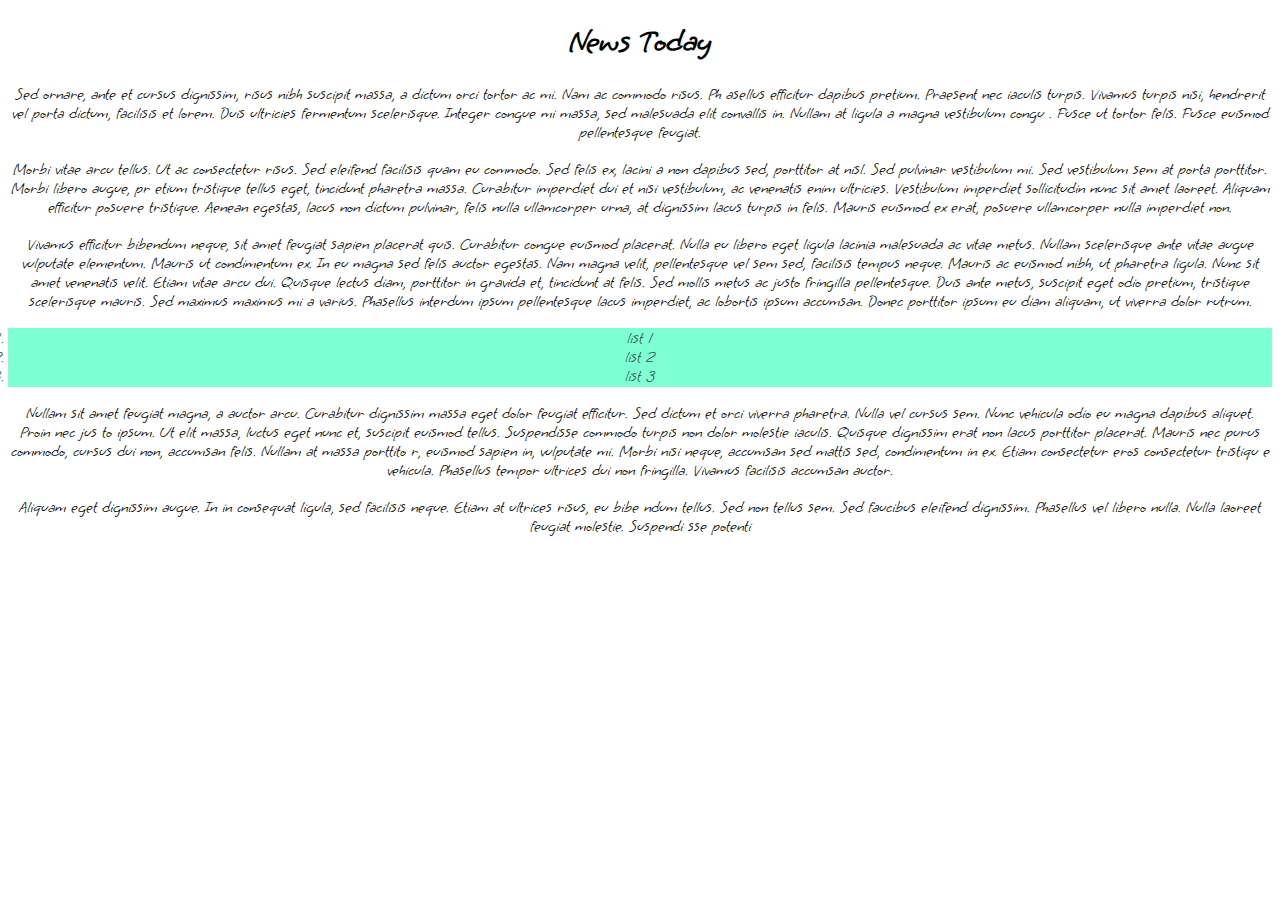
<file: Testing/index.html>
<!DOCTYPE html>
<html lang="en">
<head>
    <meta charset="UTF-8">
    <meta name="viewport" content="width=device-width, initial-scale=1.0">
    <link rel="stylesheet" href="style.css">
    <title>News</title>
</head>
<body>
 
    <h1>News Today</h1>

    <p>Sed ornare, ante et cursus dignissim, risus nibh suscipit massa, a dictum orci tortor ac mi. Nam ac commodo risus. Ph
        asellus efficitur dapibus pretium. Praesent nec iaculis turpis. Vivamus turpis nisi, hendrerit vel porta dictum, facilisis et lorem.
         Duis ultricies fermentum scelerisque. Integer congue mi massa, sed malesuada elit convallis in. Nullam at ligula a magna vestibulum congu
         . Fusce ut tortor felis. Fusce euismod pellentesque feugiat.</p>

    <p>Morbi vitae arcu tellus. Ut ac consectetur risus. Sed eleifend facilisis quam eu commodo. Sed felis ex, lacini
        a non dapibus sed, porttitor at nisl. Sed pulvinar vestibulum mi. Sed vestibulum sem at porta porttitor. Morbi libero augue, pr
        etium tristique tellus eget, tincidunt pharetra massa. Curabitur imperdiet dui et nisi vestibulum, ac venenatis enim ultricies. Vestibulum
         imperdiet sollicitudin nunc sit amet laoreet. Aliquam efficitur posuere tristique. Aenean egestas, lacus non dictum pulvinar, felis nulla 
         ullamcorper urna, at dignissim lacus turpis in felis. Mauris euismod ex erat, posuere ullamcorper nulla imperdiet non.</p>
        
    <p>Vivamus efficitur bibendum neque, sit amet feugiat sapien placerat quis. 
        Curabitur congue euismod placerat. Nulla eu libero eget ligula lacinia malesuada ac vitae metus. 
        Nullam scelerisque ante vitae augue vulputate elementum. Mauris ut condimentum ex. In eu magna sed felis auctor egestas. 
        Nam magna velit, pellentesque vel sem sed, facilisis tempus neque. Mauris ac euismod nibh, ut pharetra ligula. 
        Nunc sit amet venenatis velit. Etiam vitae arcu dui. Quisque lectus diam, porttitor in gravida et, tincidunt at felis. 
        Sed mollis metus ac justo fringilla pellentesque. Duis ante metus, suscipit eget odio pretium, tristique scelerisque mauris. 
        Sed maximus maximus mi a varius. Phasellus interdum ipsum pellentesque lacus imperdiet, ac lobortis ipsum accumsan. Donec porttitor 
        ipsum eu diam aliquam, ut viverra dolor rutrum.</p>

        <ol>
            <li>list 1</li>
            <li>list 2</li>
            <li>list 3</li>
        </ol>
        
    <p>Nullam sit amet feugiat magna, a auctor arcu. Curabitur dignissim massa eget dolor feugiat efficitur. 
        Sed dictum et orci viverra pharetra. Nulla vel cursus sem. Nunc vehicula odio eu magna dapibus aliquet. Proin nec jus
        to ipsum. Ut elit massa, luctus eget nunc et, suscipit euismod tellus. Suspendisse commodo turpis non dolor molestie iaculis. 
        Quisque dignissim erat non lacus porttitor placerat. Mauris nec purus commodo, cursus dui non, accumsan felis. Nullam at massa porttito
        r, euismod sapien in, vulputate mi. Morbi nisi neque, accumsan sed mattis sed, condimentum in ex. Etiam consectetur eros consectetur tristiqu
        e vehicula. Phasellus tempor ultrices dui non fringilla. Vivamus facilisis accumsan auctor.</p>
        
    <p>Aliquam eget dignissim augue. In in consequat ligula, sed facilisis neque. Etiam at ultrices risus, eu bibe
        ndum tellus. Sed non tellus sem. Sed faucibus eleifend dignissim. Phasellus vel libero nulla. Nulla laoreet feugiat molestie. Suspendi
        sse potenti</p>

</body>
</html>
</file>
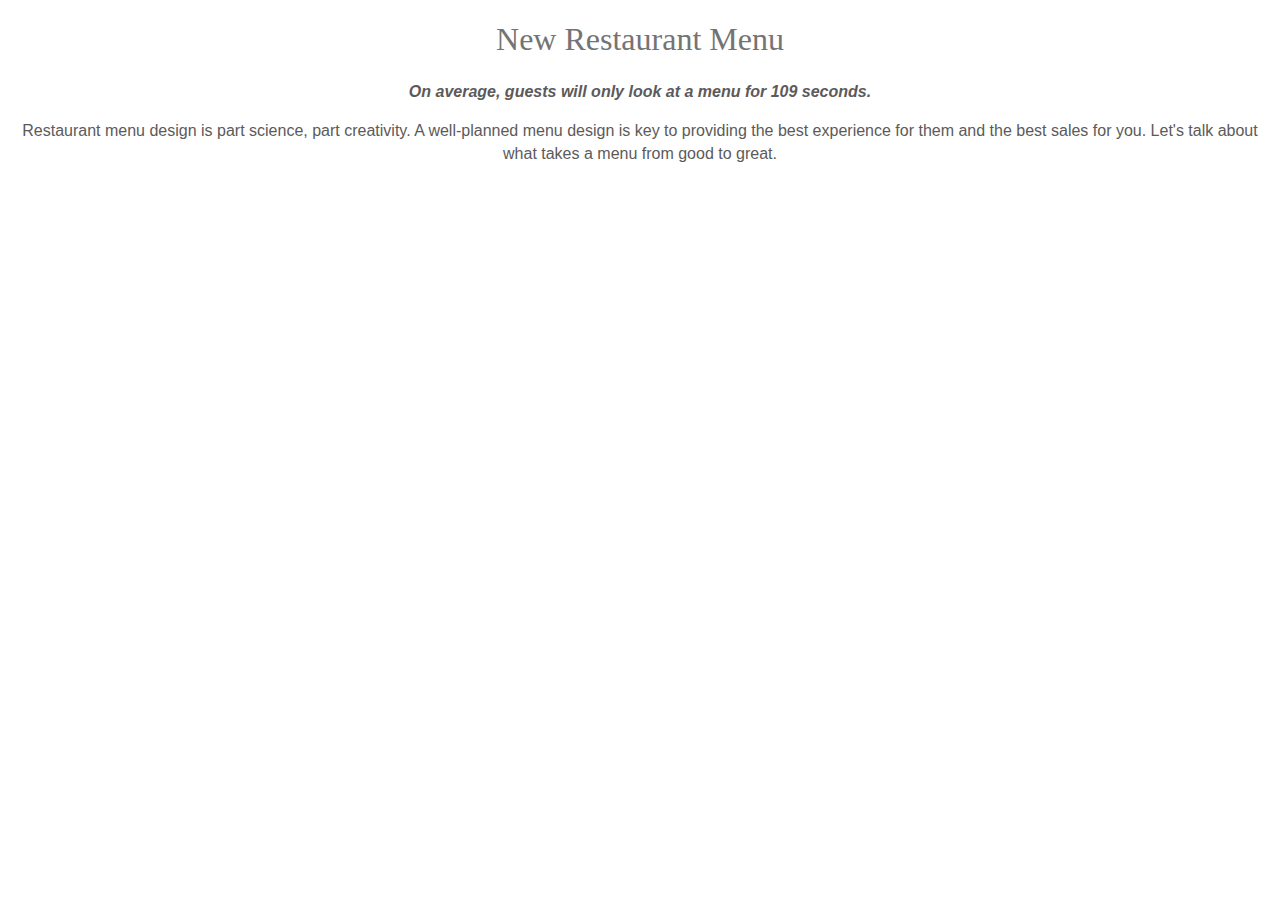
<file: Typograohy_exercise/01_Restaurant-Menu/index.html>
<!DOCTYPE html>
<html lang="en">
<head>
    <meta charset="UTF-8">
    <meta name="viewport" content="width=device-width, initial-scale=1.0">
    <title>Resturant Menu</title>
    <style>
        body{
            text-align: center;
        }
        
        h1 {
            font-family: "Sentinel A", "Sentinel B", "Georgia", "Times New Roman", "Times", serif;
            font-weight: 400;
            line-height: 1.15;
            color: #747474;
        }

        span {
            font-family: "Graphik Semibold Web", "Open Sans", "Helvetica Neue", "Helvetica, Arial", sans-serif;
            font-style: oblique;
            font-weight: 600;
            font-size: 16px;
            line-height: 1.46;
            color: #5c5a5a;
        }

        p {
            font-family: "Graphik Regular Web", "Helvetica Neue", "Helvetica, Arial", sans-serif ;
            font-weight: 400;
            font-size: 16px;
            line-height: 1.46;
            color: #5c5a5a;
        }
    </style>
</head>
<body>
    <article>
        <h1>New Restaurant Menu</h1>
        <span>On average, guests will only look at a menu for 109 seconds.</span>
        <p>Restaurant menu design is part science, part creativity.
             A well-planned menu design is key to providing the best experience for them and the best sales for you. 
             Let's talk about what takes a menu from good to great.</p>
    </article>
</body>
</html>
</file>
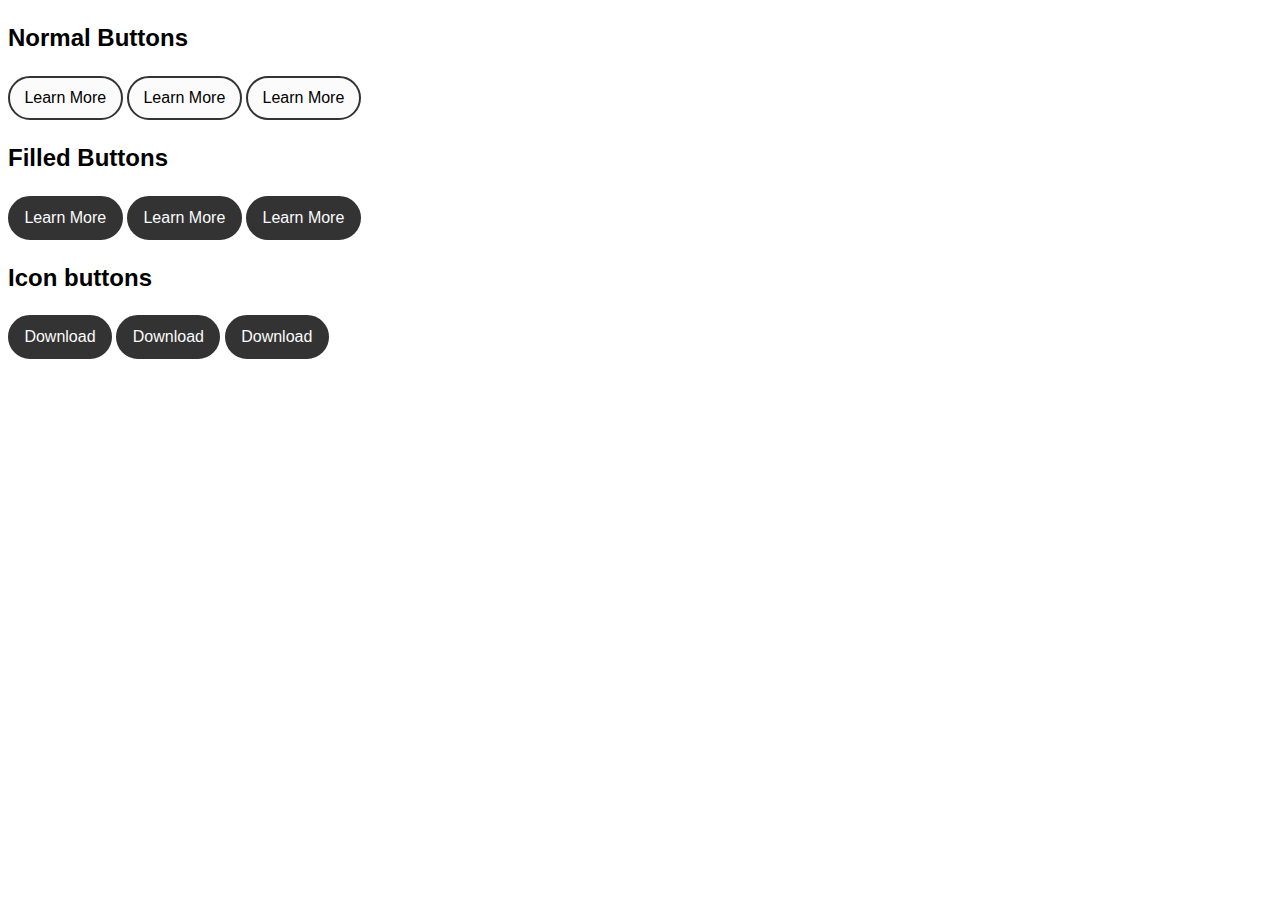
<file: Typograohy_exercise/04_Buttons-css/index.html>
<!DOCTYPE html>
<html lang="en">
<head>
    <meta charset="UTF-8">
    <meta name="viewport" content="width=device-width, initial-scale=1.0">
    <link rel="stylesheet" href="styles.css">
    <title>Buttons CSS</title>
</head>
<body>
    <h2>Normal Buttons</h2>
        <a class="button">Learn More</a>
        <button class="button">Learn More</button>
        <button class="button">Learn More</button>
    <h2>Filled Buttons</h2>
        <a class="button fill">Learn More</a>
        <button class="button fill">Learn More</button>
        <button class="button fill hover">Learn More</button>
    <h2>Icon buttons</h2>
        <a class="button fill">Download</a>
        <button class="button fill">Download</button>
        <button class="button fill hover">Download</button>
</body>
</html>
</file>
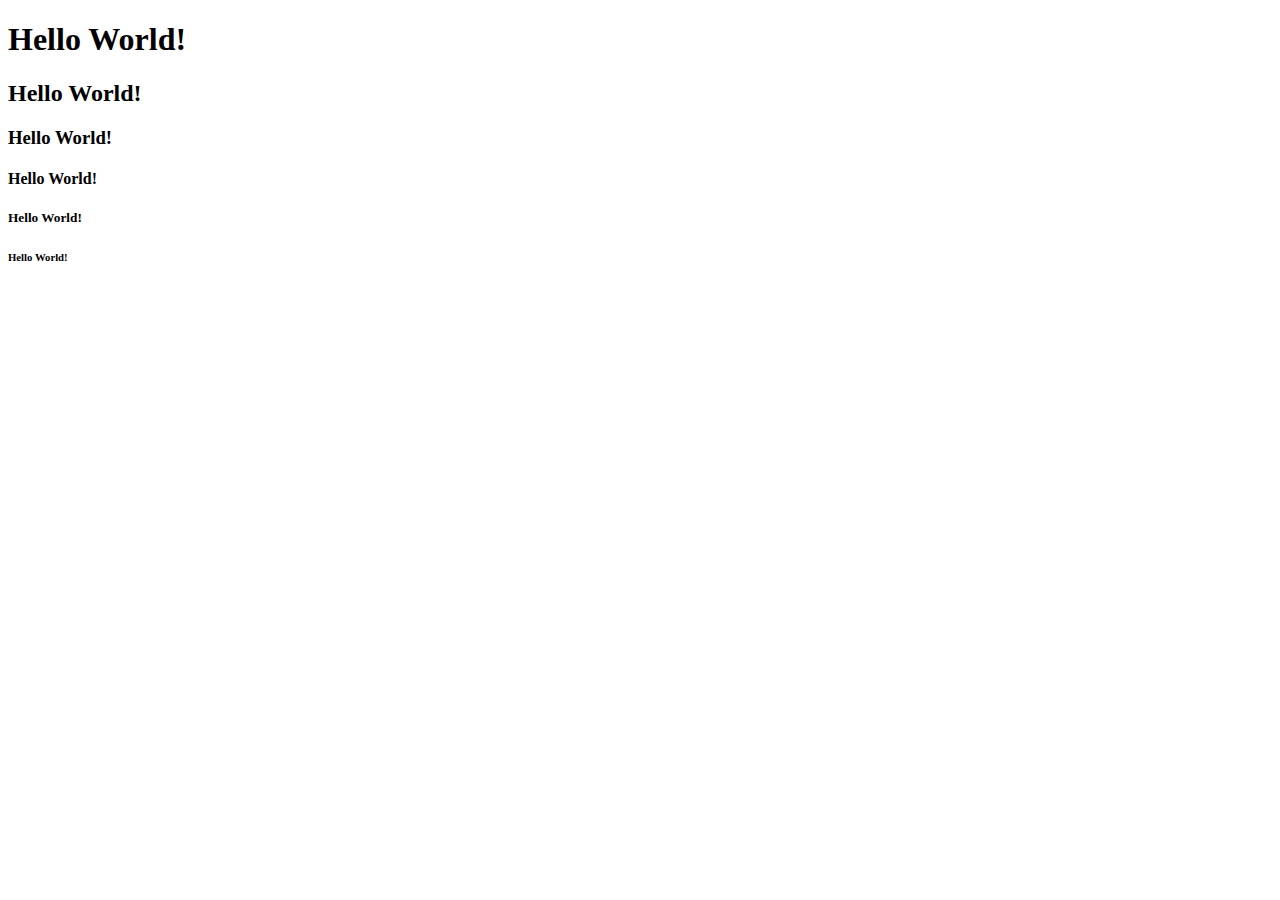
<file: HTML_CSS/HTML/1/index.html>
<!DOCTYPE html>
<html lang="en">
<head>
    <meta charset="UTF-8">
    <meta name="viewport" content="width=device-width, initial-scale=1.0">
    <title>Document</title>
</head>
<body>
    
    <h1>Hello World!</h1>
    <h2>Hello World!</h2>
    <h3>Hello World!</h3>
    <h4>Hello World!</h4>
    <h5>Hello World!</h5>
    <h6>Hello World!</h6>

</body>
</html>
</file>
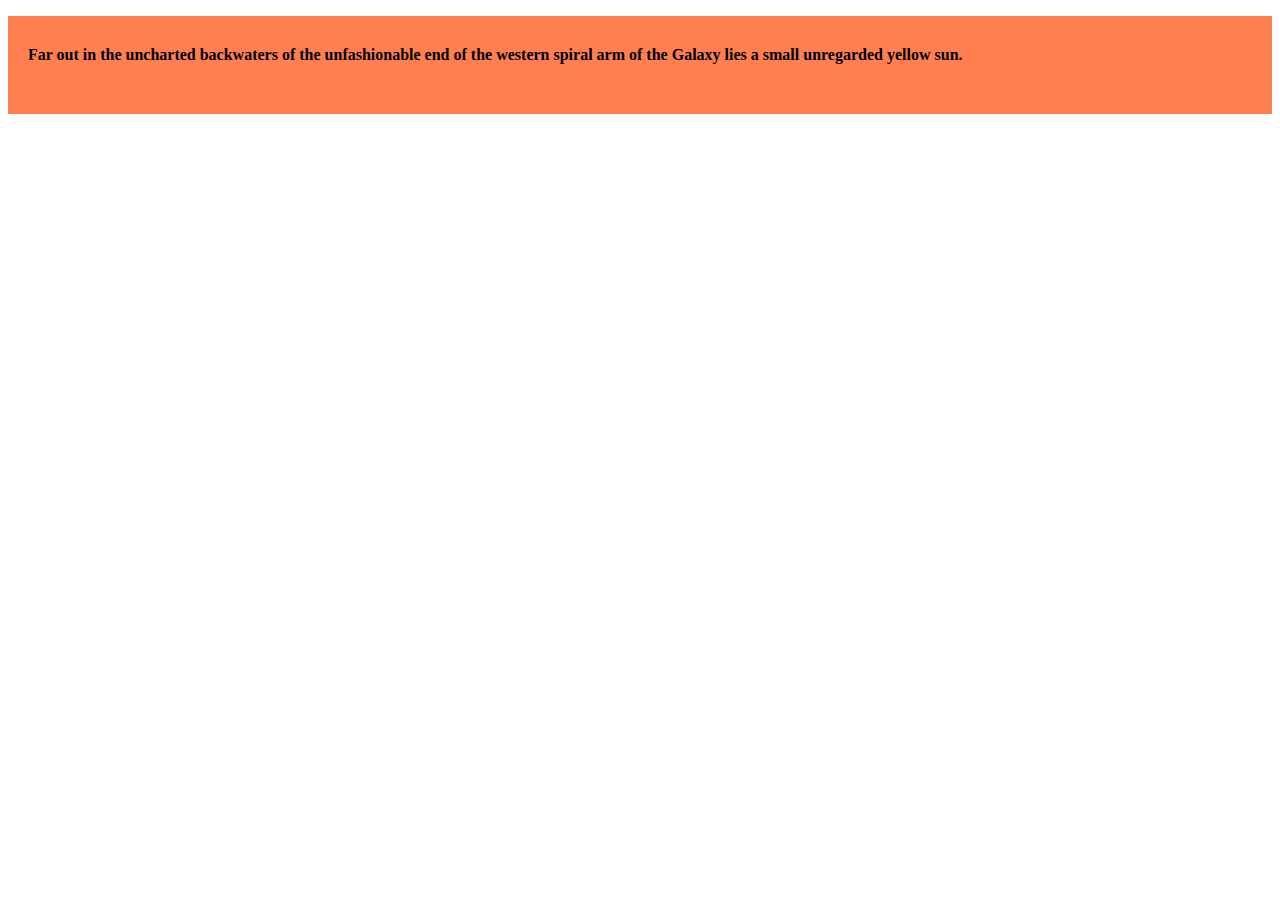
<file: Box_Model_Positon/01_Property-Padding/padding.html>
<!DOCTYPE html>
<html lang="en">

<head>
    <meta charset="UTF-8">
    <meta name="viewport" content="width=device-width, initial-scale=1.0">
    <title>Padding</title>
    <link rel="stylesheet" href="./styles.css"/>
</head>

<body>
    <p>Far out in the uncharted backwaters of the unfashionable end of the western spiral arm of the Galaxy lies a small unregarded yellow sun.</p>
</body>

</html>
</file>
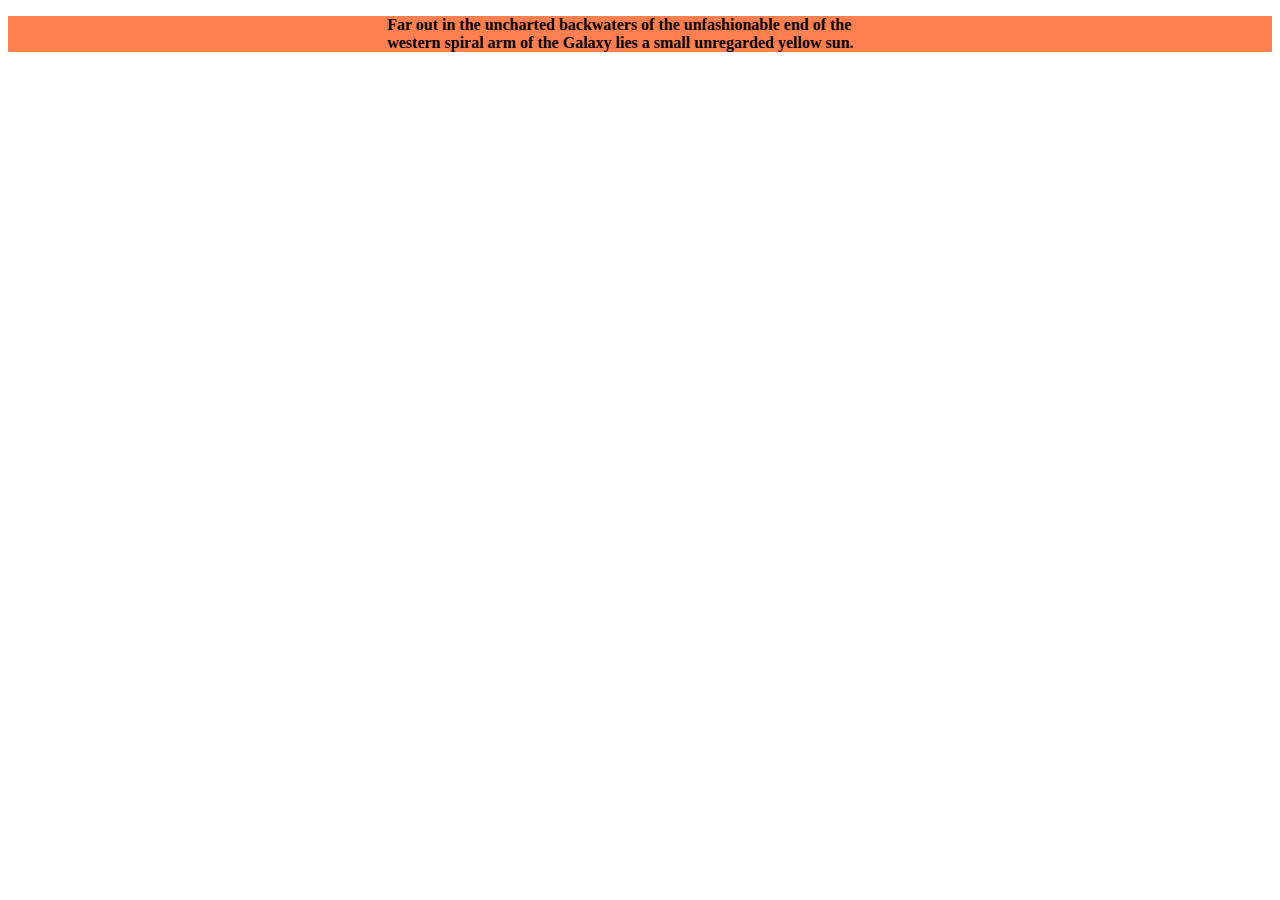
<file: Box_Model_Positon/02_Property-Padding-Inline/padding-inline.html>
<!DOCTYPE html>
<html lang="en">

<head>
    <meta charset="UTF-8">
    <meta name="viewport" content="width=device-width, initial-scale=1.0">
    <title>Padding-Inline</title>
    <link rel="stylesheet" href="./styles.css"/>
</head>

<body>
    <p>Far out in the uncharted backwaters of the unfashionable end of the western spiral arm of the Galaxy lies a small unregarded yellow sun.</p>
</body>

</html>
</file>
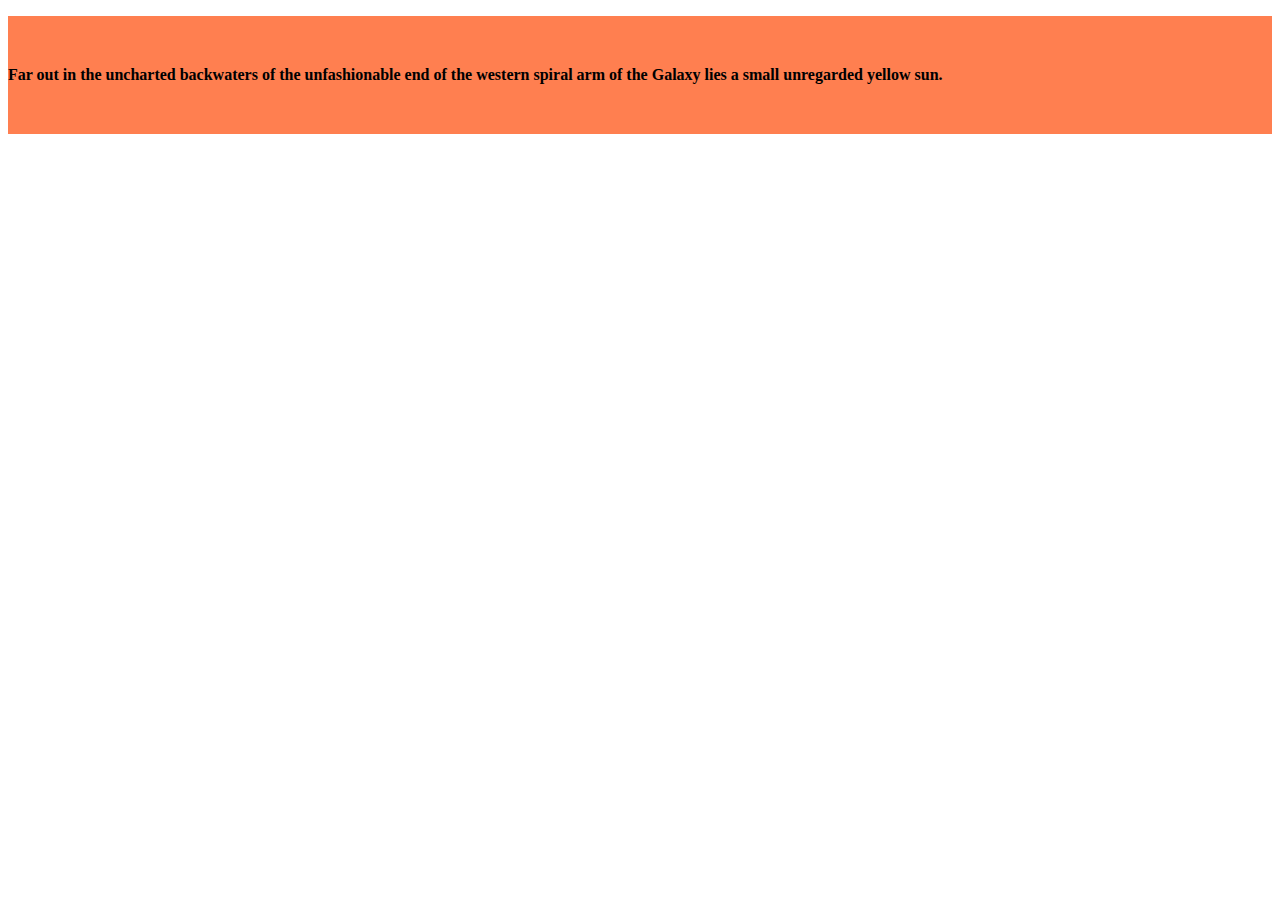
<file: Box_Model_Positon/03.Property-Padding-Block/padding-block.html>
<!DOCTYPE html>
<html lang="en">

<head>
    <meta charset="UTF-8">
    <meta name="viewport" content="width=device-width, initial-scale=1.0">
    <title>Padding-Block</title>
    <link rel="stylesheet" href="./styles.css"/>
</head>

<body>
    <p>Far out in the uncharted backwaters of the unfashionable end of the western spiral arm of the Galaxy lies a small unregarded yellow sun.</p>
</body>

</html>
</file>
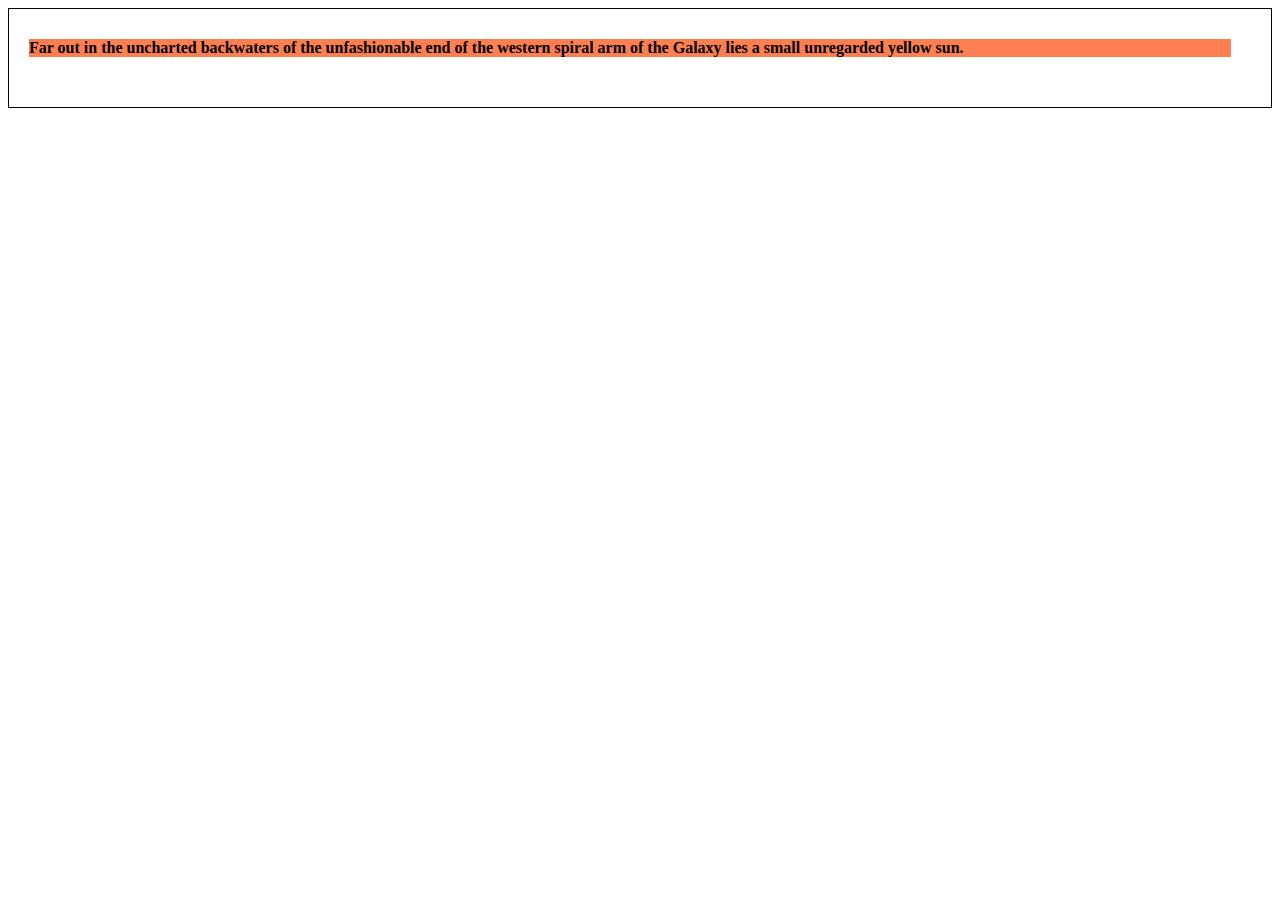
<file: Box_Model_Positon/04_Property-Margin/margin.html>
<!DOCTYPE html>
<html lang="en">

<head>
    <meta charset="UTF-8">
    <meta name="viewport" content="width=device-width, initial-scale=1.0">
    <title>Margin</title>
    <link rel="stylesheet" href="./styles.css" />
</head>

<body>
    <div>
        <p>Far out in the uncharted backwaters of the unfashionable end of the western spiral arm of the Galaxy lies a small unregarded yellow sun.</p>
    </div>
</body>

</html>
</file>
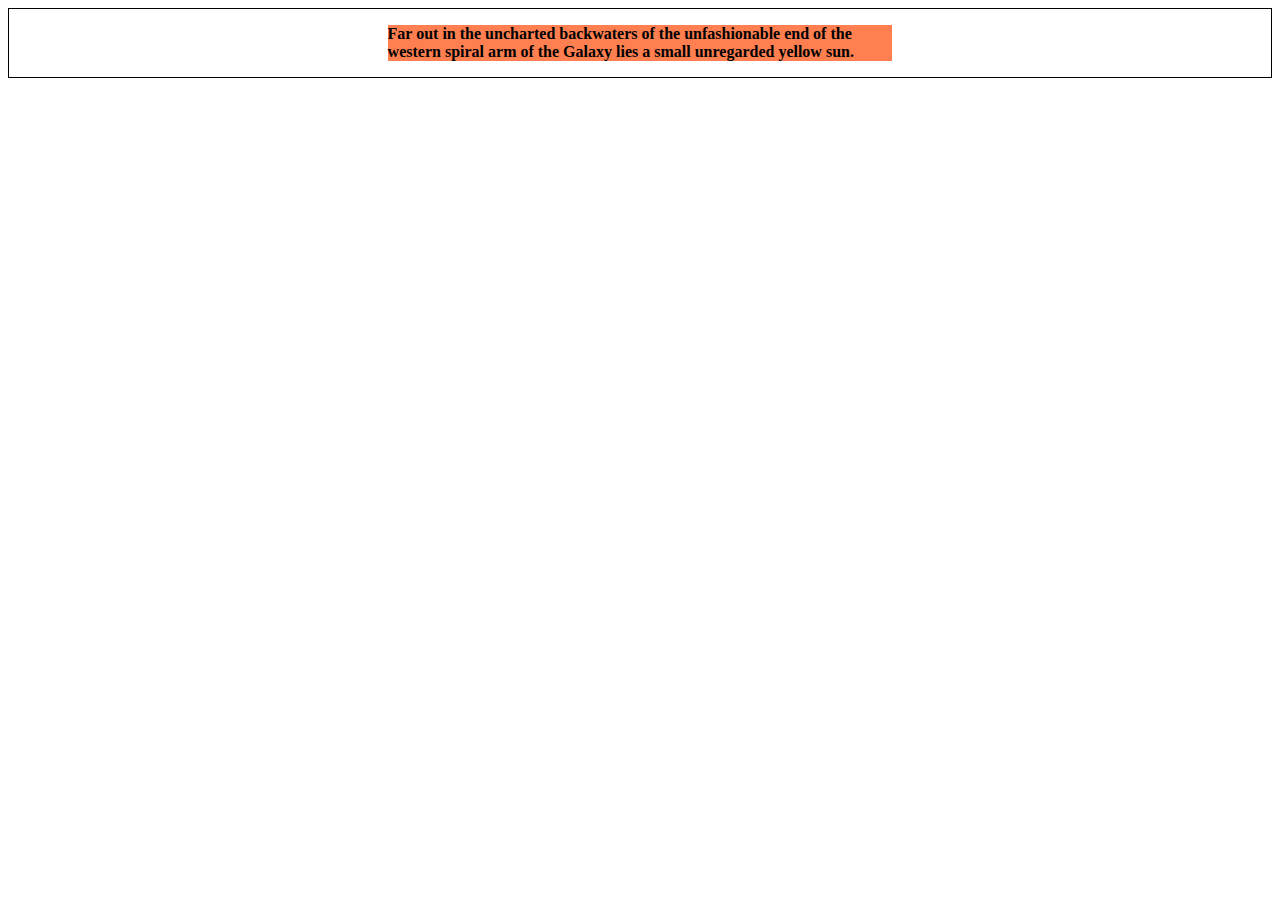
<file: Box_Model_Positon/05_Property-Margin-Inline/margin-inline.html>
<!DOCTYPE html>
<html lang="en">

<head>
    <meta charset="UTF-8">
    <meta name="viewport" content="width=device-width, initial-scale=1.0">
    <title>Margin-Inline</title>
    <link rel="stylesheet" href="./styles.css" />
</head>

<body>
    <div>
        <p>Far out in the uncharted backwaters of the unfashionable end of the western spiral arm of the Galaxy lies a small unregarded yellow sun.</p>
    </div>
</body>

</html>
</file>
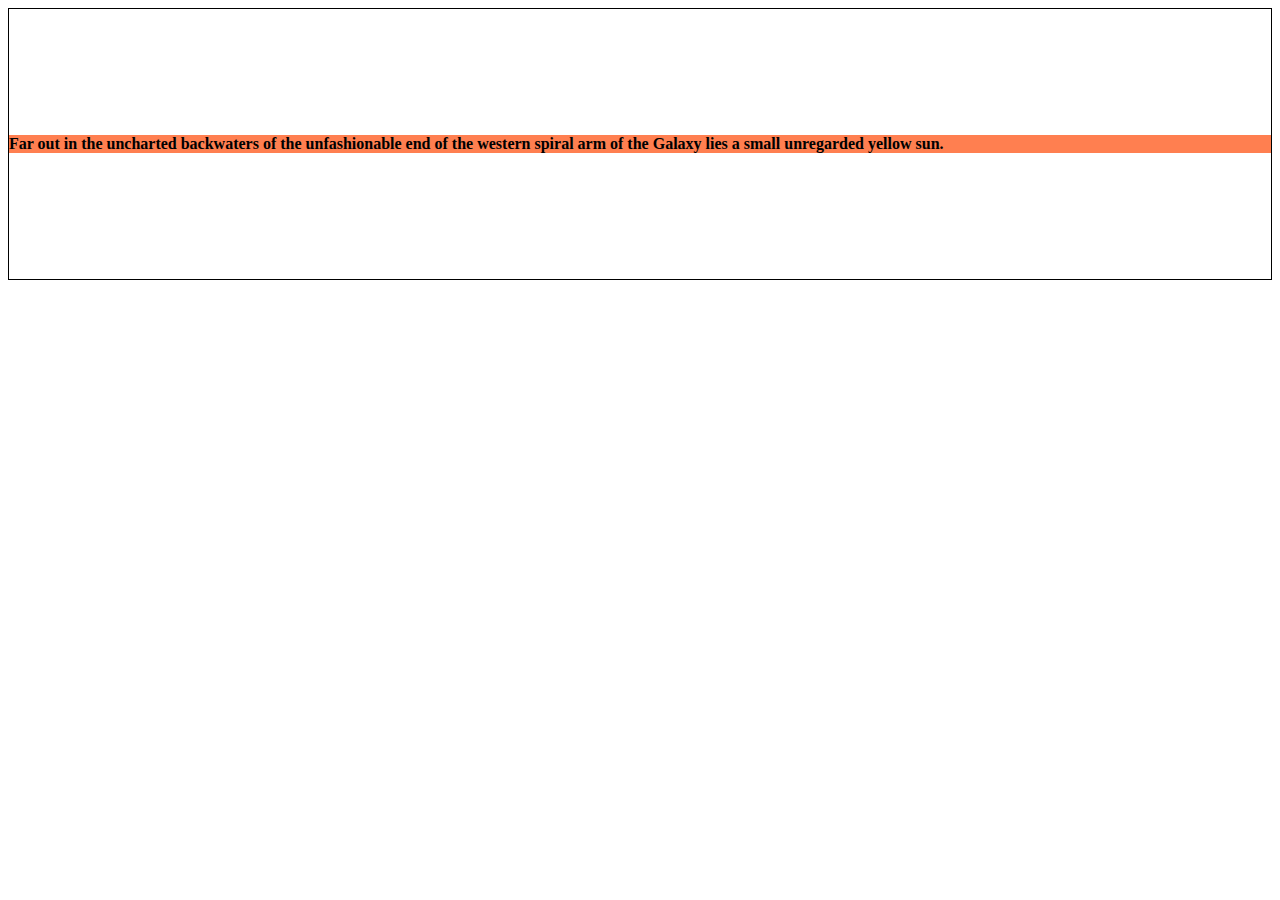
<file: Box_Model_Positon/06_Property-Margin-Block/margin-block.html>
<!DOCTYPE html>
<html lang="en">

<head>
    <meta charset="UTF-8">
    <meta name="viewport" content="width=device-width, initial-scale=1.0">
    <title>Margin-Block</title>
    <link rel="stylesheet" href="./styles.css" />
</head>

<body>
    <div>
        <p>Far out in the uncharted backwaters of the unfashionable end of the western spiral arm of the Galaxy lies a small unregarded yellow sun.</p>
    </div>
</body>

</html>
</file>
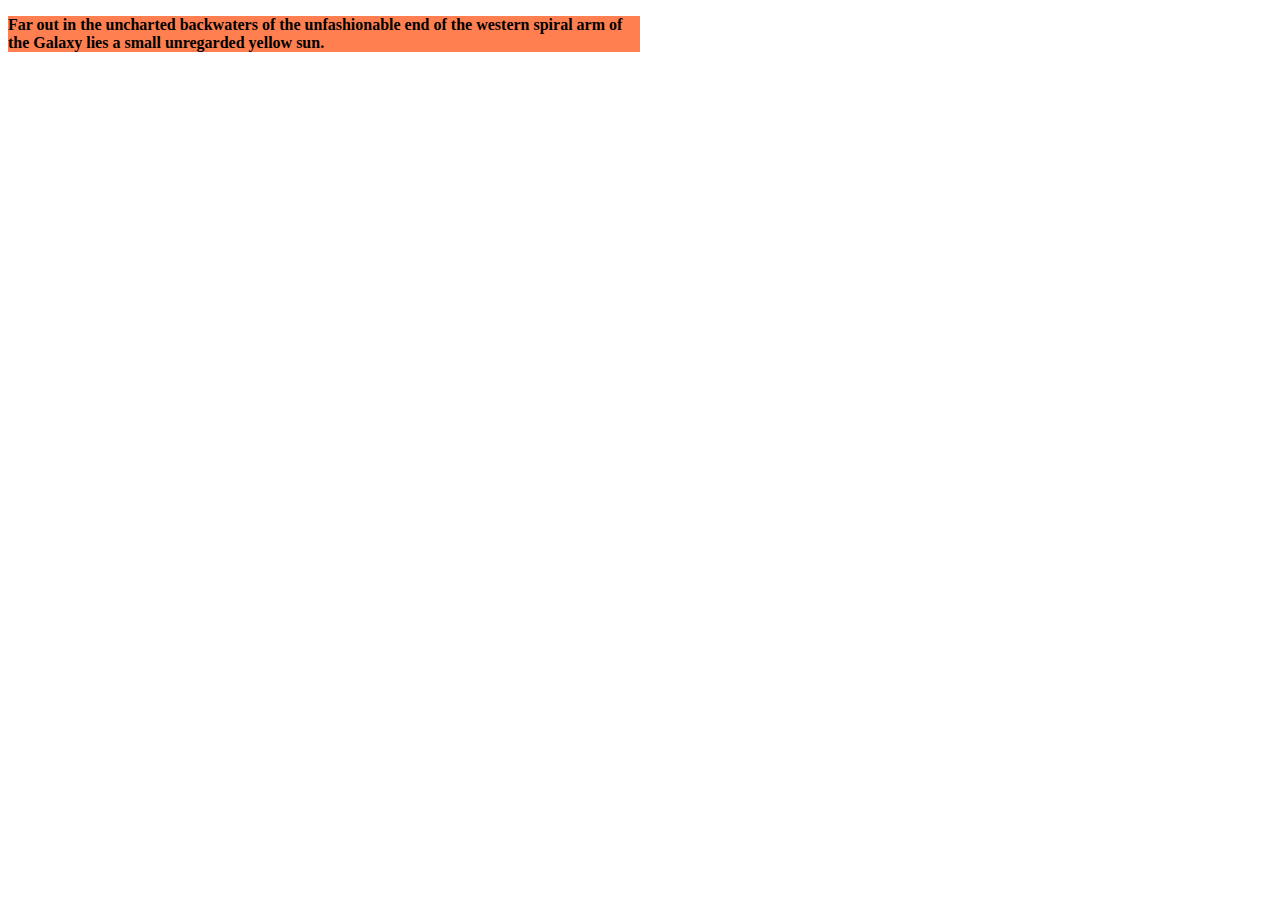
<file: Box_Model_Positon/07_Property-Width/width.html>
<!DOCTYPE html>
<html lang="en">

<head>
    <meta charset="UTF-8">
    <meta name="viewport" content="width=device-width, initial-scale=1.0">
    <title>Width</title>
    <link rel="stylesheet" href="./styles.css"/>
</head>

<body>
    <p>Far out in the uncharted backwaters of the unfashionable end of the western spiral arm of the Galaxy lies a small unregarded yellow sun.</p>
</body>

</html>
</file>
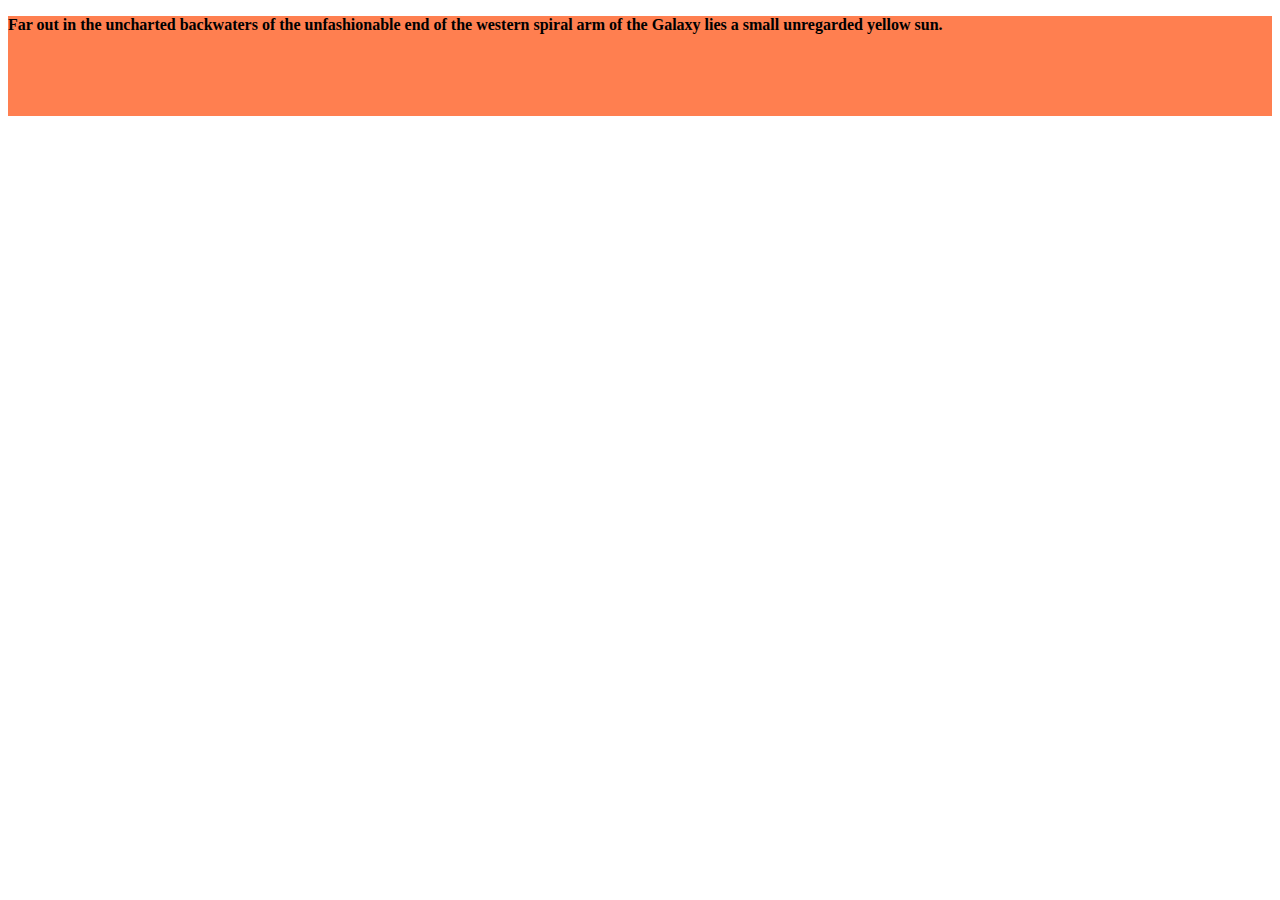
<file: Box_Model_Positon/08_Property-Height/height.html>
<!DOCTYPE html>
<html lang="en">

<head>
    <meta charset="UTF-8">
    <meta name="viewport" content="width=device-width, initial-scale=1.0">
    <title>Height</title>
    <link rel="stylesheet" href="./styles.css"/>
</head>

<body>
    <p>Far out in the uncharted backwaters of the unfashionable end of the western spiral arm of the Galaxy lies a small unregarded yellow sun.</p>
</body>

</html>
</file>
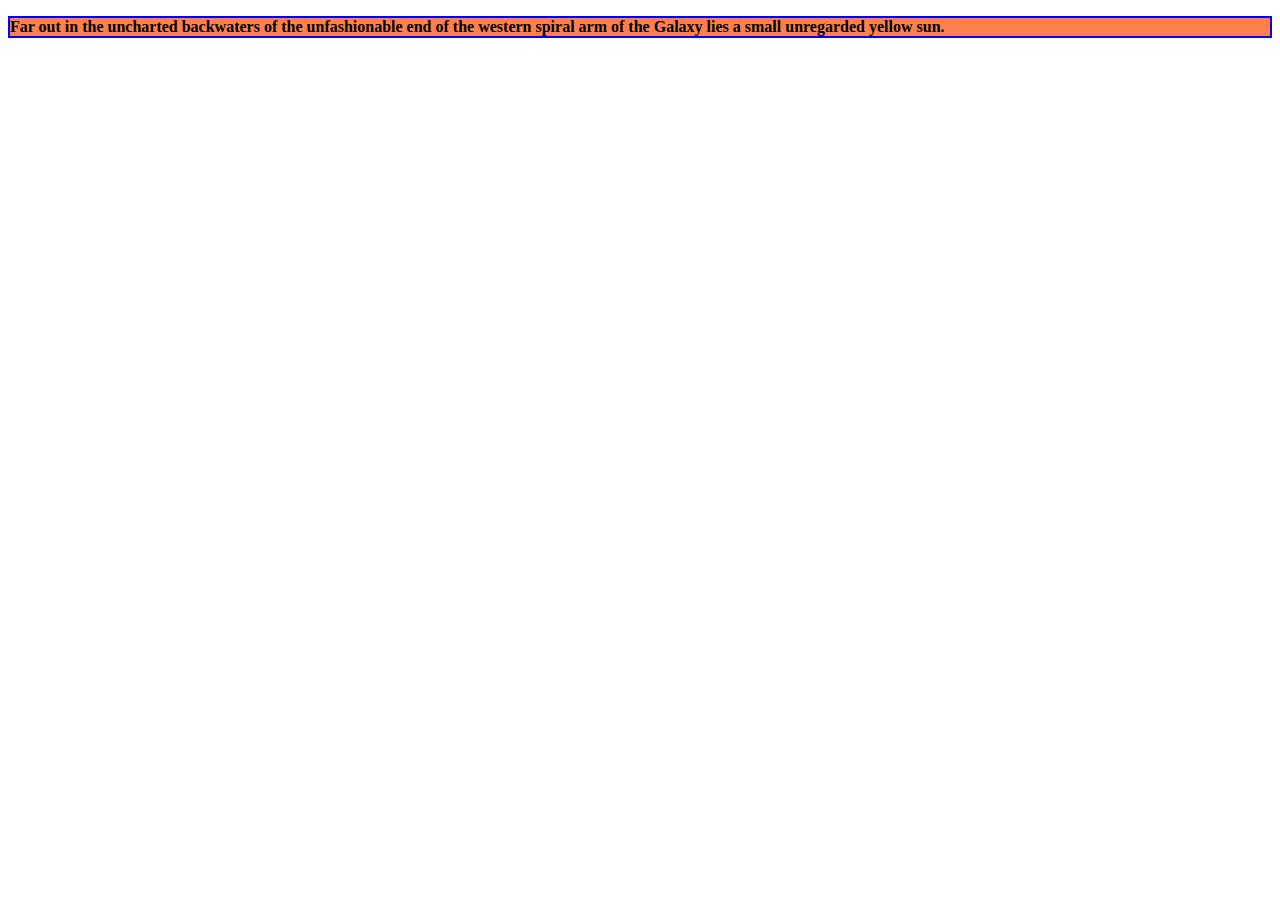
<file: Box_Model_Positon/09_Property-Border/border.html>
<!DOCTYPE html>
<html lang="en">

<head>
    <meta charset="UTF-8">
    <meta name="viewport" content="width=device-width, initial-scale=1.0">
    <title>Border</title>
    <link rel="stylesheet" href="./styles.css"/>
</head>

<body>
    <p>Far out in the uncharted backwaters of the unfashionable end of the western spiral arm of the Galaxy lies a small unregarded yellow sun.</p>
</body>

</html>
</file>
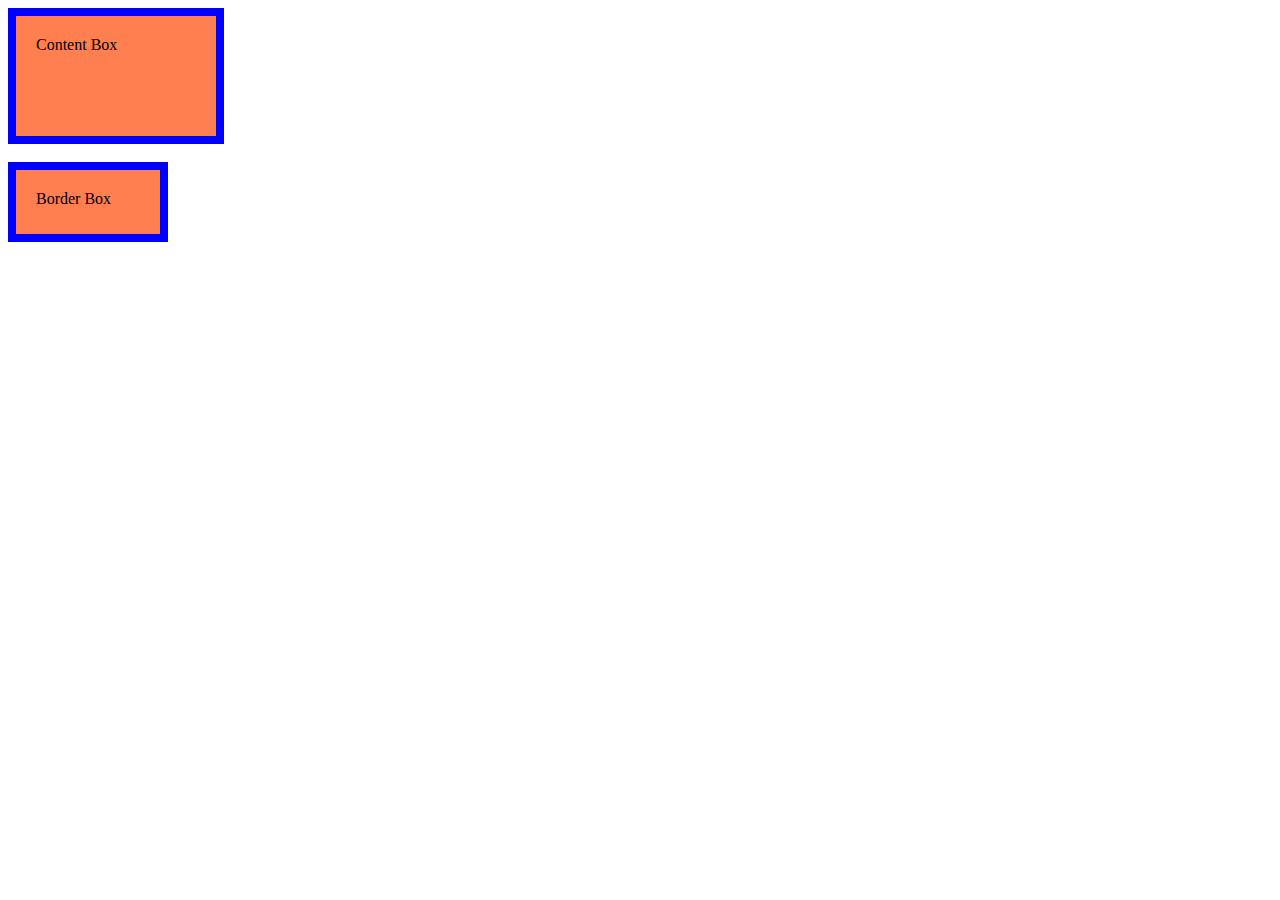
<file: Box_Model_Positon/10_Property-Box-Sizing/box-sizing.html>
<!DOCTYPE html>
<html lang="en">

<head>
    <meta charset="UTF-8">
    <meta name="viewport" content="width=device-width, initial-scale=1.0">
    <title>Box-Sizing</title>
    <link rel="stylesheet" href="./styles.css" />
</head>

<body>
    <div class="content-box">Content Box</div>
    <br />
    <div class="border-box">Border Box</div>
</body>

</html>
</file>
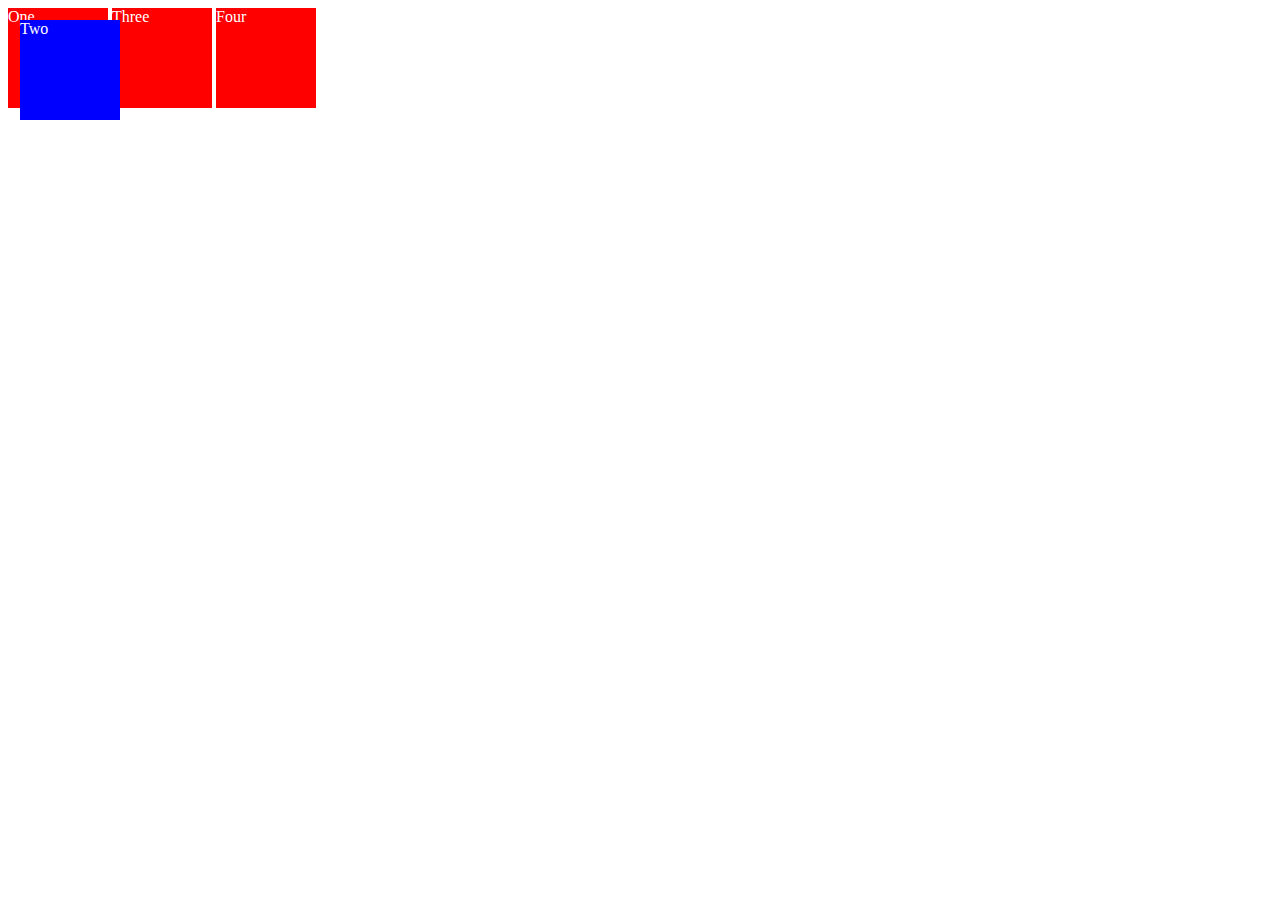
<file: Box_Model_Positon/11_Property-Position-Absolute/position-absolute.html>
<!DOCTYPE html>
<html lang="en">

<head>
    <meta charset="UTF-8">
    <meta name="viewport" content="width=device-width, initial-scale=1.0">
    <title>Position - Absolute</title>
    <link rel="stylesheet" href="./styles.css" />
</head>

<body>
    <div class="box" id="one">One</div>
    <div class="box" id="two">Two</div>
    <div class="box" id="three">Three</div>
    <div class="box" id="four">Four</div>
</body>

</html>
</file>
<file: Testing/style.css>
@import url('https://fonts.googleapis.com/css2?family=Grape+Nuts&display=swap');


p, h1,ol {
    text-align: center;
    font-family: 'Grape Nuts', cursive;
    padding: 1px;
}


ol {
    background-color: aquamarine;
    color: darkslategray;
}
</file>
<file: Box_Model_Positon/01_Property-Padding/styles.css>
p {
  font-weight: bold;
  background-color: coral;
  padding-left: 20px;
  padding-top: 30px;
  padding-right: 40px;
  padding-bottom: 50px;
}
</file>
<file: Box_Model_Positon/02_Property-Padding-Inline/styles.css>
p {
  font-weight: bold;
  background-color: coral;
  padding-inline: 30%;
}
</file>
<file: Box_Model_Positon/03.Property-Padding-Block/styles.css>
p {
  font-weight: bold;
  background-color: coral;
  padding-block: 50px;
}
</file>
<file: Box_Model_Positon/04_Property-Margin/styles.css>
div {
  border: 1px solid black;
}

p {
  font-weight: bold;
  background-color: coral;
  margin-left: 20px;
  margin-right: 40px;
  margin-bottom: 50px;
  margin-top: 30px;

}
</file>
<file: Box_Model_Positon/05_Property-Margin-Inline/styles.css>
div {
  border: 1px solid black;
}

p {
  font-weight: bold;
  background-color: coral;
  margin-inline: 30%;
}
</file>
<file: Box_Model_Positon/06_Property-Margin-Block/styles.css>
div {
  border: 1px solid black;
}

p {
  font-weight: bold;
  background-color: coral;
  margin-block: 10%;
}
</file>
<file: Box_Model_Positon/07_Property-Width/styles.css>
p {
  font-weight: bold;
  background-color: coral;
  width: 50%;
}
</file>
<file: Box_Model_Positon/08_Property-Height/styles.css>
p {
  font-weight: bold;
  background-color: coral;
  height: 100px;
}
</file>
<file: Box_Model_Positon/09_Property-Border/styles.css>
p {
  font-weight: bold;
  background-color: coral;
  border: 2px solid blue;
}
</file>
<file: Box_Model_Positon/10_Property-Box-Sizing/styles.css>
div {
  width: 160px;
  height: 80px;
  padding: 20px;
  border: 8px solid blue;
  background: coral;
}

.content-box {
  box-sizing: content-box;
}

.border-box {
  box-sizing: border-box;
}
</file>
<file: Box_Model_Positon/11_Property-Position-Absolute/styles.css>
* {
  box-sizing: border-box;
}

.box {
  display: inline-block;
  width: 100px;
  height: 100px;
  background: red;
  color: white;
}

#two {
  top: 20px;
  left: 20px;
  background: blue;
  position: absolute;
}
</file>
<file: Typograohy_exercise/04_Buttons-css/styles.css>
@import url(https://use.fontawesome.com/releases/v5.6.3/css/all.css);

html{
    font: 16px/1.5 'Lucida Sans', 'Lucida Sans Regular', 'Lucida Grande', 'Lucida Sans Unicode', Geneva, Verdana, sans-serif;
}

body, button, input {
    font: inherit;
}

.button {
    cursor: pointer;
    outline: none;
    display:inline-block;
    border: 2px solid rgb(51, 51, 51);
    padding: 0.5em 0.9em;
    margin: 0;
    border-radius: 2em;
    background: rgb(251, 251, 251);
    color: #000

}

.button.fill {
    background: rgb(51, 51, 51);
    color: rgb(251, 251, 251);
}

.button:hover{
    background: rgb(0, 102, 0);
    color: rgb(251, 251, 251);
}
</file>
